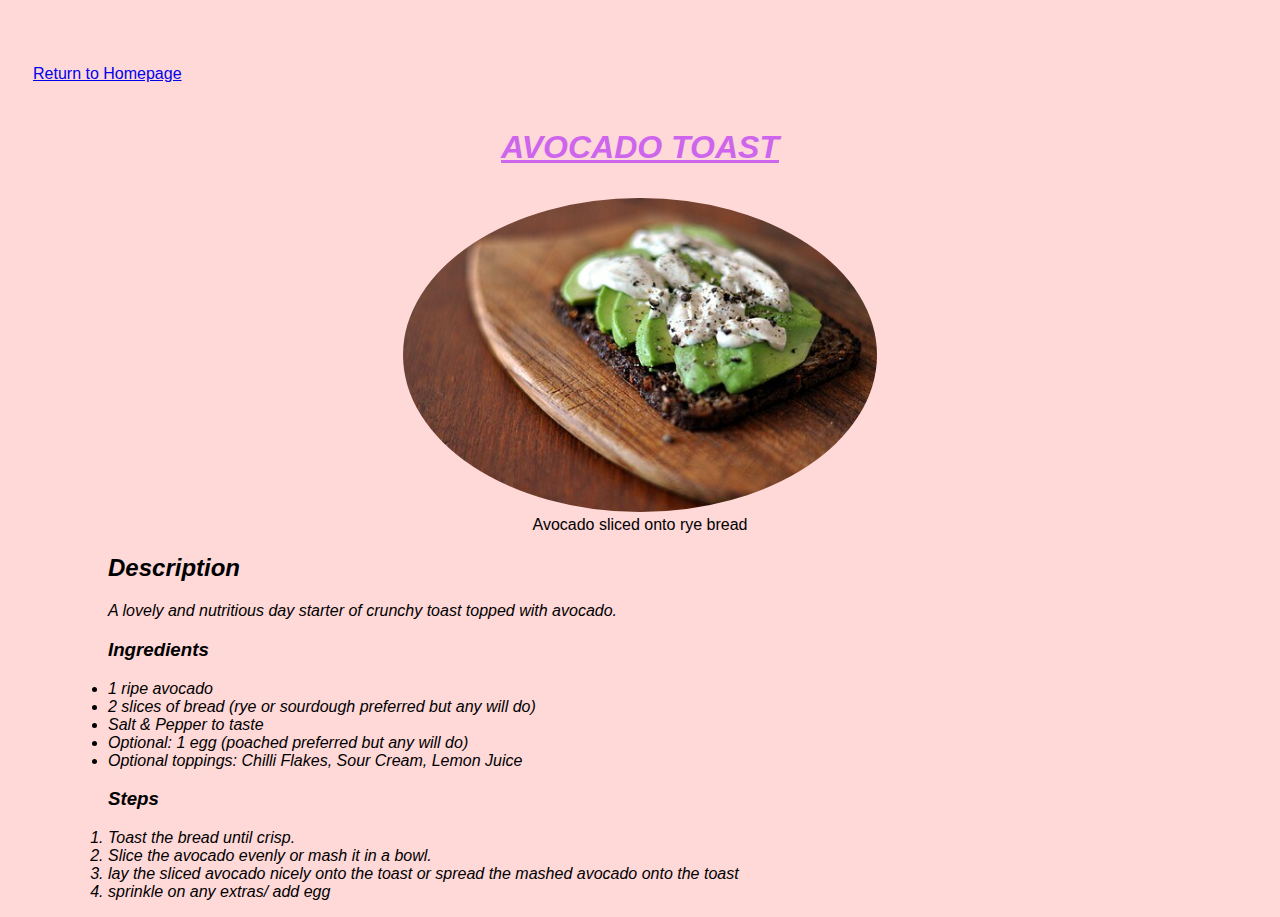
<file: recipes/avocado-toast.html>
<!DOCTYPE html>
<html lang="en">
<head>
    <meta charset="UTF-8">
    <meta name="viewport" content="width=device-width, initial-scale=1.0">
    <title>Avocado Toast</title>
    <link rel="stylesheet" href="../styles.css">
</head>

<body>

    <p class="ret-to-hmpge">
        <a href="../index.html" rel="noopener noreferrer">
             Return to Homepage            
        </a>
    </p>



    <h1>Avocado Toast</h1>
    <figure>
        <img src="../images/avocado-toast.jpg" alt="avocado toast">
        <figcaption class="fig-font">Avocado sliced onto rye bread</figcaption>
    </figure>

    <h2 class="recipe-font">Description</h2>
    <p class="recipe-font">A lovely and nutritious day starter of crunchy toast topped with avocado.</p>

    <h3 class="recipe-font">Ingredients</h3>

    <ul class="recipe-font">
        <li> 1 ripe avocado</li>
        <li>2 slices of bread (rye or sourdough preferred but any will do)</li>
        <li>Salt &amp; Pepper to taste</li>
        <li>Optional: 1 egg (poached preferred but any will do)</li>
        <li>Optional toppings: Chilli Flakes, Sour Cream, Lemon Juice</li>
    </ul>

    <h3 class="recipe-font">Steps</h3>

    <ol class="recipe-font">
        <li>Toast the bread until crisp.</li>
        <li> Slice the avocado evenly or mash it in a bowl.</li>
        <li> lay the sliced avocado nicely onto the toast or 
            spread the mashed avocado onto the toast
        </li>
        <li>sprinkle on any extras/ add egg</li>

    </ol>
    
</body>
</html>
</file>
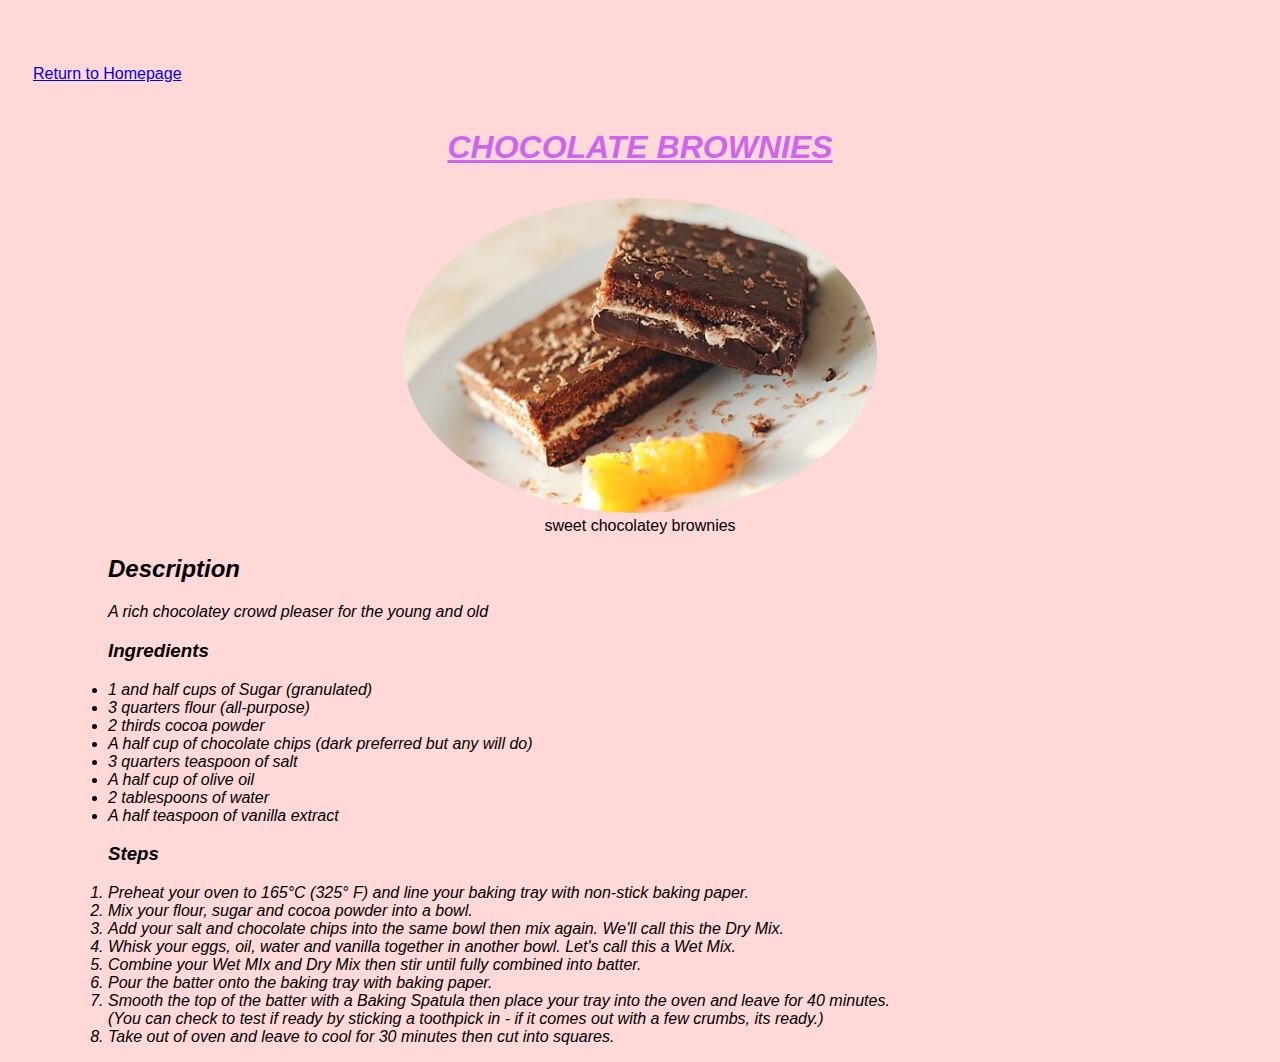
<file: recipes/brownies.html>
<!DOCTYPE html>
<html lang="en">
<head>
    <meta charset="UTF-8">
    <meta name="viewport" content="width=device-width, initial-scale=1.0">
    <title>Chocolate Brownies</title>
    <link rel="stylesheet" href="../styles.css">
</head>

<body>

    <p class="ret-to-hmpge">
        <a href="../index.html" rel="noopener noreferrer">
             Return to Homepage            
        </a>
    </p>


    <h1>Chocolate Brownies</h1>
    <figure>
        <img src="../images/chocolate-brownies.jpg" alt="chocolate brownies">
        <figcaption class="fig-font">sweet chocolatey brownies</figcaption>
    </figure>


    <h2 class="recipe-font">Description</h2>
    <p class="recipe-font">A rich chocolatey crowd pleaser for the young and old</p>

    <h3 class="recipe-font">Ingredients</h3>

    <ul class="recipe-font">
        <li>1 and half cups of Sugar (granulated)</li>
        <li>3 quarters flour (all-purpose)</li>
        <li>2 thirds cocoa powder</li>
        <li>A half cup of chocolate chips (dark preferred but any will do)</li>
        <li>3 quarters teaspoon of salt</li>
        <li>A half cup of olive oil</li>
        <li>2 tablespoons of water</li>
        <li>A half teaspoon of vanilla extract</li>

    </ul>

    <h3 class="recipe-font">Steps</h3>
    <ol class="recipe-font">
        <li>Preheat your oven to 165°C (325° F) and line your baking tray with
            non-stick baking paper.
        </li>
        <li>Mix your flour, sugar and cocoa powder into a bowl.</li>
        <li>Add your salt and chocolate chips into the same bowl
             then mix again. We'll call this the Dry Mix.</li>
        <li>Whisk your eggs, oil, water and vanilla together in another bowl.
            Let's call this a Wet Mix.
        </li>
        <li>Combine your Wet MIx and Dry Mix then stir until fully combined
            into batter.
        </li>
         <li>Pour the batter onto the baking tray with baking paper.</li>
         <li>Smooth the top of the batter with a Baking Spatula then place 
            your tray into the oven and leave for 40 minutes. <br>
            (You can check to test if ready by sticking a toothpick in - 
            if it comes out with a few crumbs, its ready.)
         </li>
         <li>Take out of oven and leave to cool for 30 minutes then cut into squares.</li>
    </ol>

    
</body>
</html>
</file>
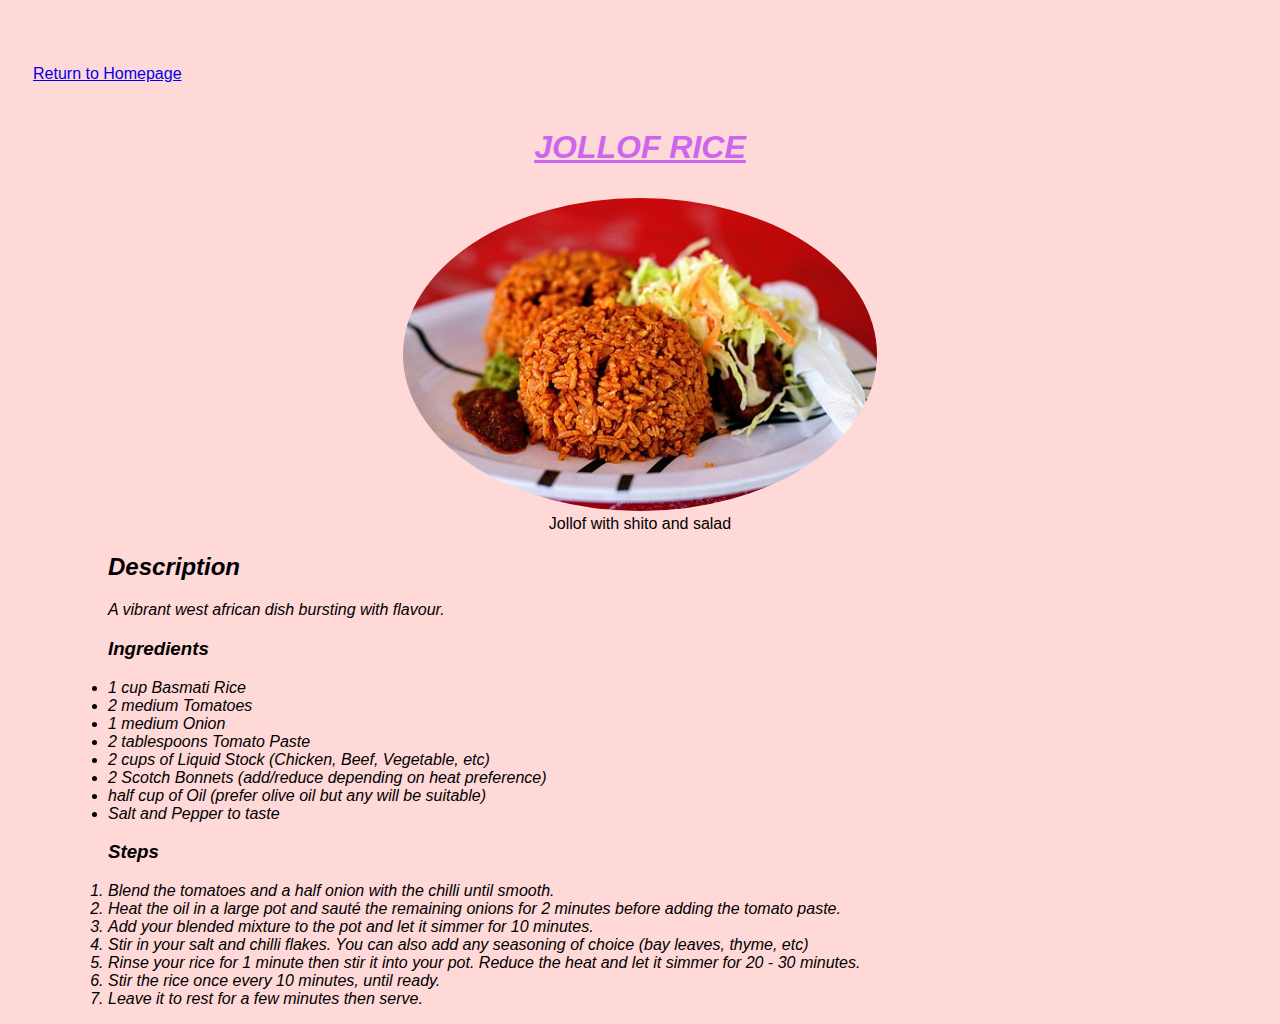
<file: recipes/jollof.html>
<!DOCTYPE html>
<html lang="en">
<head>
    <meta charset="UTF-8">
    <meta name="viewport" content="width=device-width, initial-scale=1.0">
    <title>Jollof Recipe</title>

    <link rel="stylesheet" href="../styles.css">
    
</head>

<body>

    <p class="ret-to-hmpge">
        <a href="../index.html" rel="noopener noreferrer">
             Return to Homepage            
        </a>
    </p>


    <h1>Jollof Rice</h1>
    <figure>
        <img src="../images/jollof.jpg" alt="jollof rice with shito and salad">
        <figcaption class="fig-font">
            Jollof with shito and salad
        </figcaption>
    </figure>

    <h2 class="recipe-font">Description</h2>
    <p class="recipe-font">A vibrant west african dish bursting with flavour.</p>

    <h3 class="recipe-font">Ingredients</h3>
    <ul class="recipe-font">
        <li>1 cup Basmati Rice</li>
        <li> 2 medium Tomatoes</li>
        <li> 1 medium Onion</li>
        <li>2 tablespoons Tomato Paste</li>
        <li>2 cups of Liquid Stock (Chicken, Beef, Vegetable, etc)</li>
        <li>2 Scotch Bonnets (add/reduce depending on heat preference)</li>
        <li>half cup of Oil (prefer olive oil but any will be suitable)</li>
        <li>Salt and Pepper to taste</li>
    </ul>

    <h3 class="recipe-font">Steps</h3>

    <ol class="recipe-font">
        <li>Blend the tomatoes and a half onion with the chilli until smooth.</li>
        <li>Heat the oil in a large pot and sauté the remaining onions for 2 minutes before adding the tomato paste.</li>
        <li>Add your blended mixture to the pot and let it simmer for 10 minutes. </li>
        <li> Stir in your salt and chilli flakes. You can also add any seasoning of choice (bay leaves, thyme, etc)</li>
        <li>Rinse your rice for 1 minute then stir it into your pot. Reduce the heat and let it simmer for 20 - 30 minutes.</li>
        <li>Stir the rice once every 10 minutes, until ready.</li>
        <li>Leave it to rest for a few minutes then serve.</li>
    </ol>


    
</body>
</html>
</file>
<file: styles.css>
*{
    box-sizing: border-box;
}

body{
    /* border: 2px solid red; */
    margin-top: 40px;
    background-color: rgb(255, 216, 216);
}


h1{
    text-align: center;
    text-transform: uppercase;
    text-decoration: underline;
    font-style: oblique;
    font-family: "Pacifico", sans-serif;
    color: rgb(205, 101, 237);
}


.recipe-container{

    /* border: 2px solid black; */
    margin-bottom: 50px;
}


.the-recipe-link{
    border: 5px solid salmon;
    display: inline-block;
    align-content: center;
    width: 300px;
    height: 300px;
    margin: 100px;
    border-top-right-radius: 50%;
    text-align: center;
    
}


h2{

    font-family:"Meow Script", cursive;

}

p{
    font-family: "Delius Swash Caps", cursive;

}

img{
    border-radius: 60%;
    width: 40%;

}

.ret-to-hmpge{
    /* border: 5px solid black; */
    font-family: Tahoma, sans-serif;
    padding: 25px;
}

figure{
    padding-top: 10px;
    text-align: center;


}

.recipe-font{
    font-family: 'Franklin Gothic Medium', 'Arial Narrow', Arial, sans-serif;
    font-style: italic;
    padding-left: 100px;
}

.fig-font{
    font-family: "Franklin Gothic", sans-serif;
}
</file>
